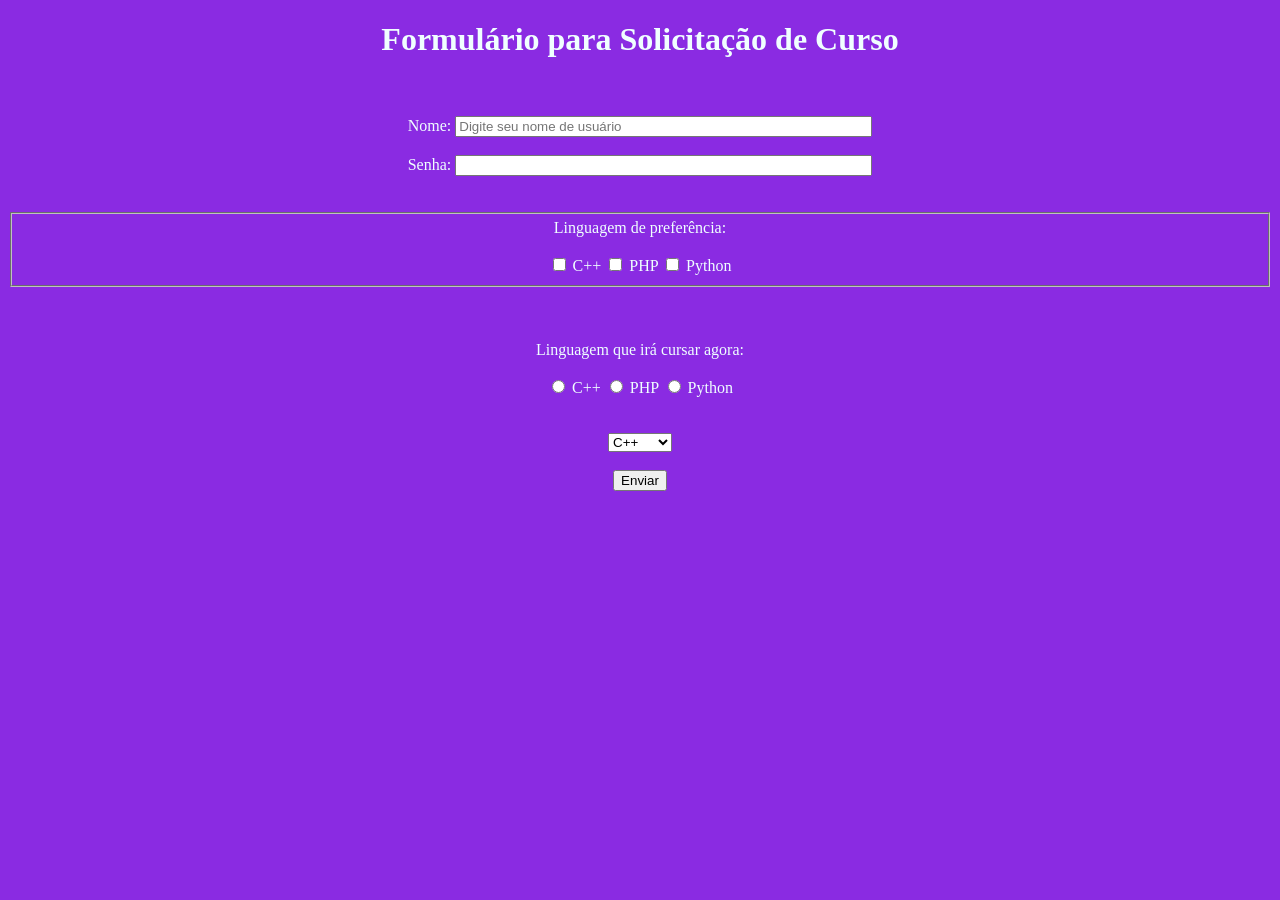
<file: forms-curso/index.html>
<!DOCTYPE html>
<html lang="en">
<head>
    <meta charset="UTF-8">
    <meta name="viewport" content="width=device-width, initial-scale=1.0">
    
    <!-- Abaixo o link da folha de estilo externa -->
    <link rel="stylesheet" href="CSS\estilo1.css">
    <title>Formulários</title>
</head>
<body>

    <!-- Aplicando abaixo as informações do formulário e no final um link para enviar para cadastrar (sem ação) -->

    <h1>Formulário para Solicitação de Curso</h1>
    <form action="" method="POST">
        <br><br>
        <label for="nome">Nome:</label>
        <input type="text" name="nome" placeholder="Digite seu nome de usuário" size="50" maxlength="50">
        <br><br>
        <label for="senha">Senha:</label>
        <input type="text" type="password" name="senha" size="50" maxlength="50">                        
        <br><br><br>
        <fieldset>
           <label for="linguagem">Linguagem de preferência:</label>
            <br><br>
            <input type="checkbox" name="linguagem[]" value="c++"> C++    
            <input type="checkbox" name="linguagem[]" value="php"> PHP
            <input type="checkbox" name="linguagem[]" value="pyhton"> Python
        </fieldset>
        <br><br><br>
        <label for="linguagemescolhida">Linguagem que irá cursar agora:</label>
        <br><br>
        <input type="radio" name="curso" value="c++"> C++    
        <input type="radio" name="curso" value="php"> PHP
        <input type="radio" name="curso" value="pyhton"> Python
        <br><br><br>
        <select name="escola" id="">
            <option value="c++">C++</option>
            <option value="php">PHP</option>
            <option value="python">Python</option>
        </select>
        <br><br>
        <input name="submit" type="submit" id="submit" value="Enviar">
    </form>


</body>
</html>
</file>
